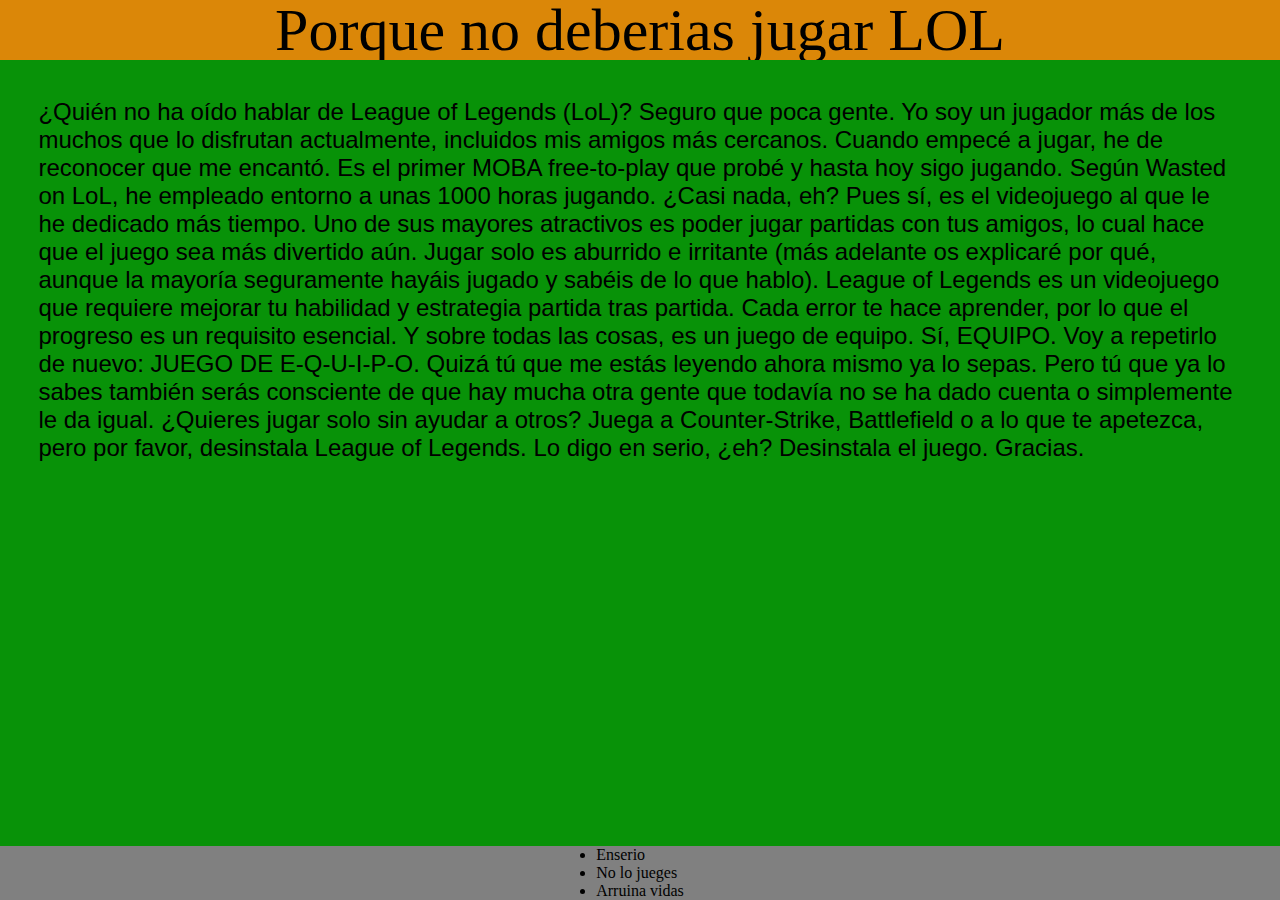
<file: index.html>
<!DOCTYPE html>
<html lang="en">
<head>
    <meta charset="UTF-8">
    <meta http-equiv="X-UA-Compatible" content="IE=edge">
    <meta name="viewport" content="width=device-width, initial-scale=1.0">
    <link rel ="stylesheet" href ="style.css">
    <title>Prueba 5</title>
</head>
<body>
    <header>
        <span>Porque no deberias jugar LOL</span>
    </header>

    <div class = "container">
    
    <div class = "te">

    <p>
        ¿Quién no ha oído hablar de League of Legends (LoL)? Seguro que poca gente. Yo soy un jugador más de los 
        muchos que lo disfrutan actualmente, incluidos mis amigos más cercanos. Cuando empecé a jugar, he de 
        reconocer que me encantó. Es el primer MOBA free-to-play que probé y hasta hoy sigo jugando. Según Wasted 
        on LoL, he empleado entorno a unas 1000 horas jugando. ¿Casi nada, eh? Pues sí, es el videojuego al que 
        le he dedicado más tiempo. Uno de sus mayores atractivos es poder jugar partidas con tus amigos, lo cual 
        hace que el juego sea más divertido aún. Jugar solo es aburrido e irritante (más adelante os explicaré por 
        qué, aunque la mayoría seguramente hayáis jugado y sabéis de lo que hablo).
        League of Legends es un videojuego que requiere mejorar tu habilidad y estrategia partida 
        tras partida. Cada error te hace aprender, por lo que el progreso es un requisito esencial. 
        Y sobre todas las cosas, es un juego de equipo. Sí, EQUIPO. Voy a repetirlo de nuevo: JUEGO DE 
        E-Q-U-I-P-O. Quizá tú que me estás leyendo ahora mismo ya lo sepas. Pero tú que ya lo sabes también 
        serás consciente de que hay mucha otra gente que todavía no se ha dado cuenta o simplemente le da 
        igual. ¿Quieres jugar solo sin ayudar a otros? Juega a Counter-Strike, Battlefield o a lo que te 
        apetezca, pero por favor, desinstala League of Legends. Lo digo en serio, ¿eh? Desinstala el juego. 
        Gracias.
    </p>
    </div>
    </div>
    <footer>
        <ul>
            <li>Enserio</li>
            <li>No lo jueges</li>
            <li>Arruina vidas</li>
        </ul>
    </footer>
</body>
</html>
</file>
<file: style.css>
*{
    margin: 0;
    padding: 0;
}

body{
    display: flex;
    flex-direction: column;
    min-height: 100vh;
}

.container{
    font-family: Arial, Helvetica, sans-serif;
    font-size: 150%;
    background-color: rgb(8, 146, 8);
    flex: 1;

}

header{
    background-color: rgb(219, 135, 8);
    height: 60px;
    width: 100%;
    display: flex;
    justify-content: center;
    align-items: center;
}

header span{
    font-size: 60px;
    font-weight: 100;
}

footer{
    background-color: gray;
    font-family: Georgia, 'Times New Roman', Times, serif;
    display: grid;
    place-items: center;
}



.ti1 {
    display: flex;
    justify-content: center;
    align-items: center;
}

.te {
    padding: 3%;
}
</file>
